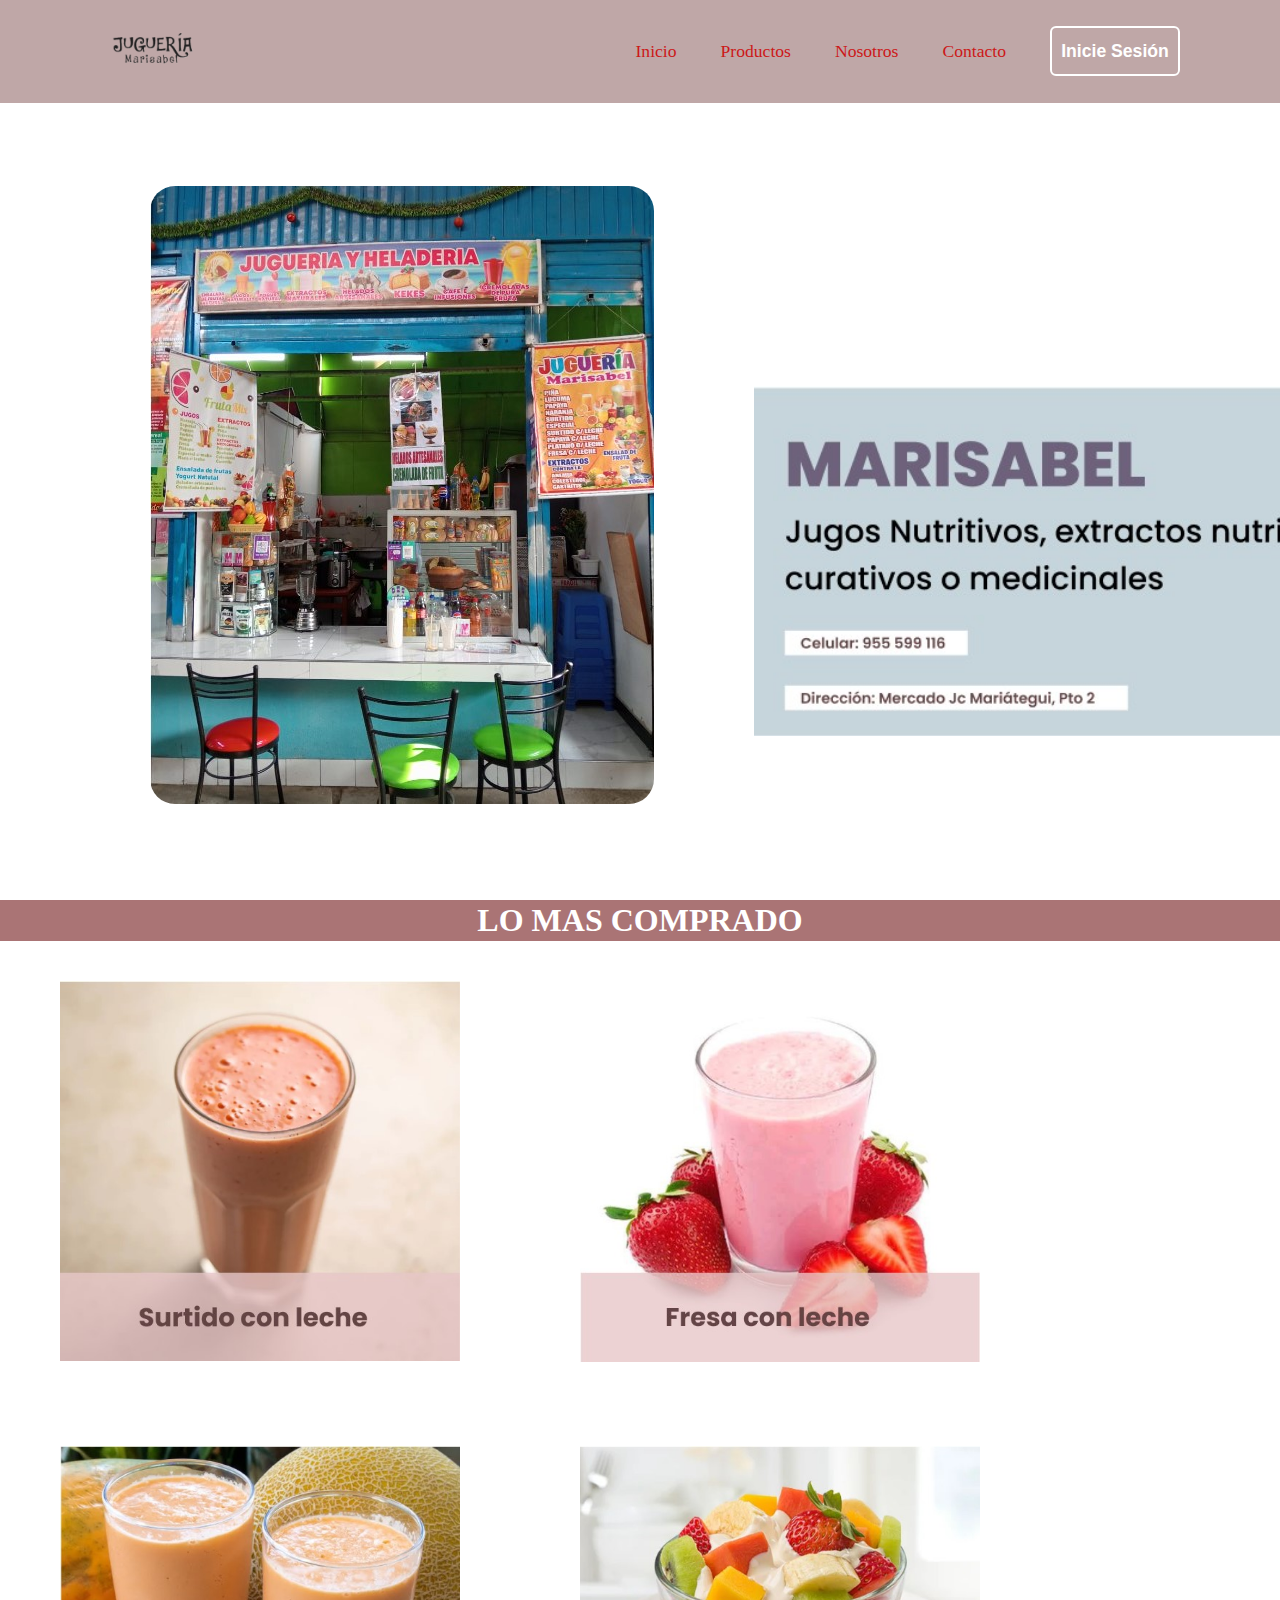
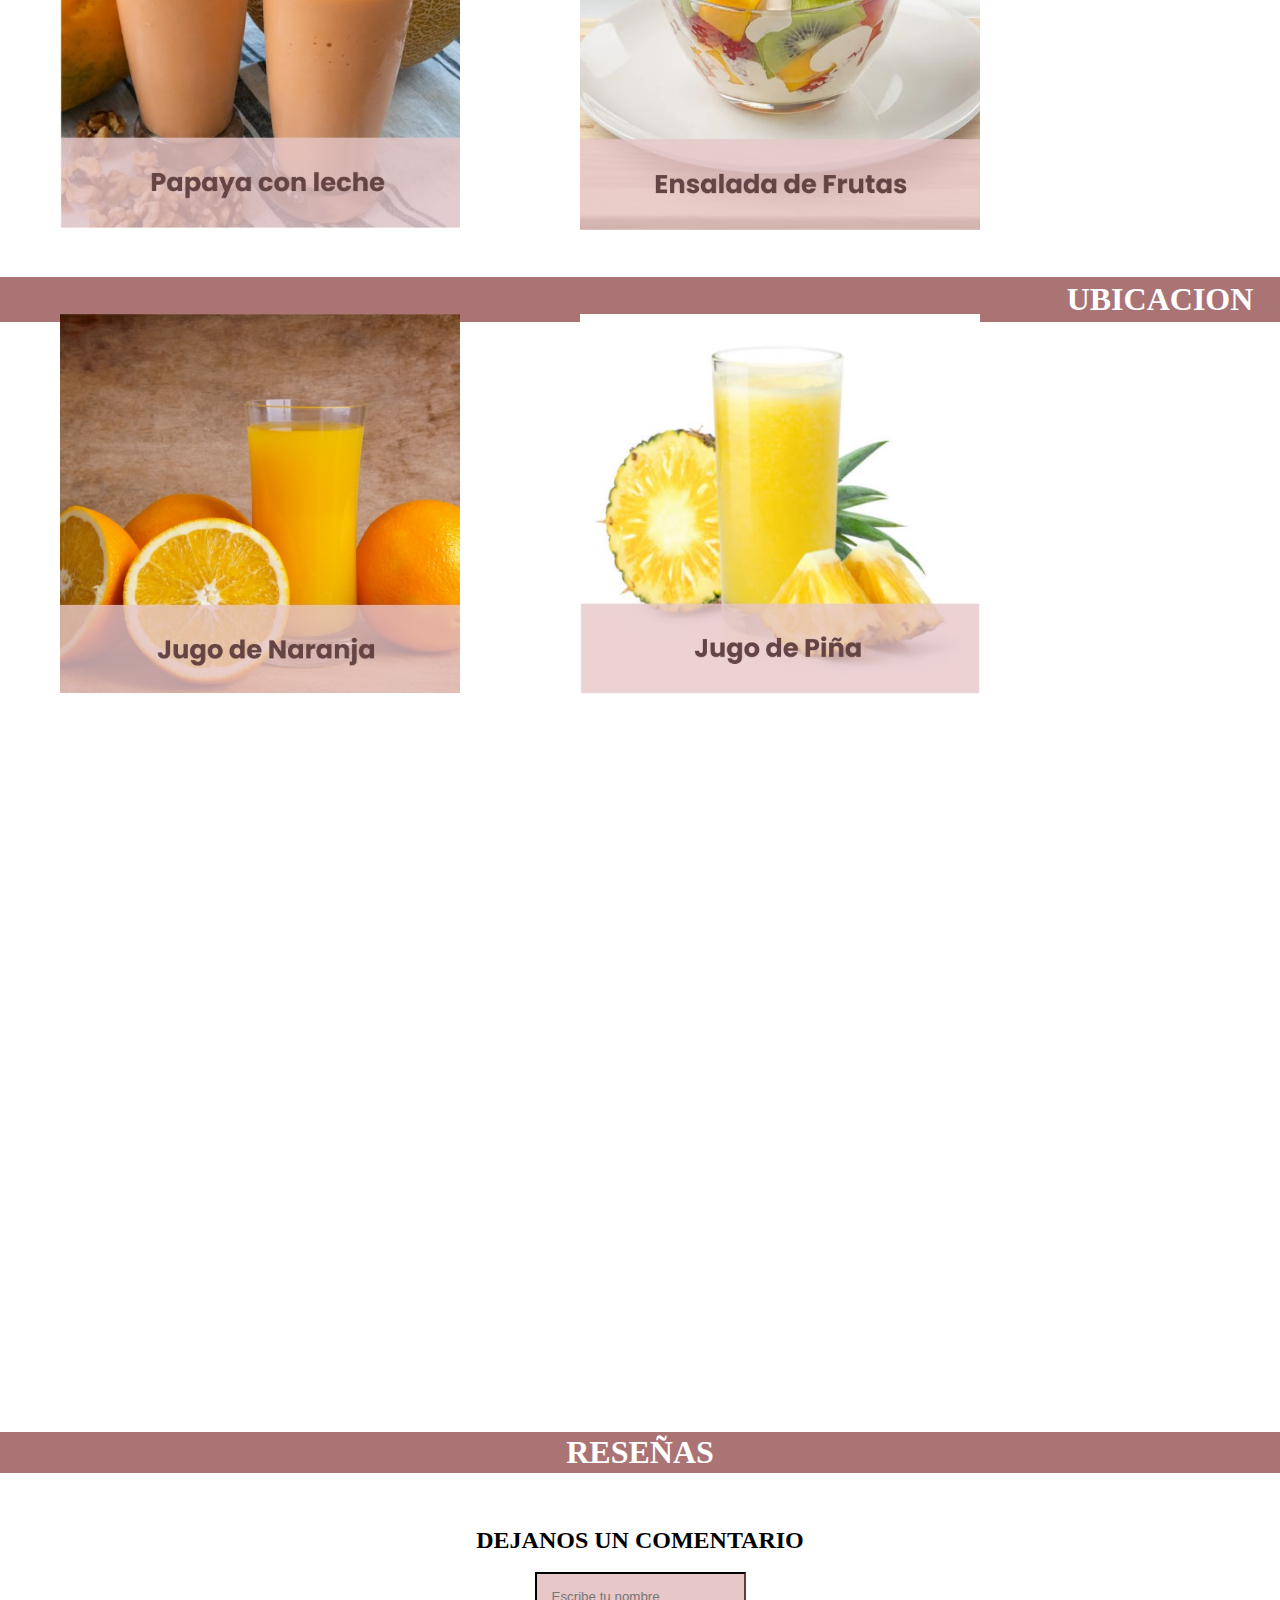
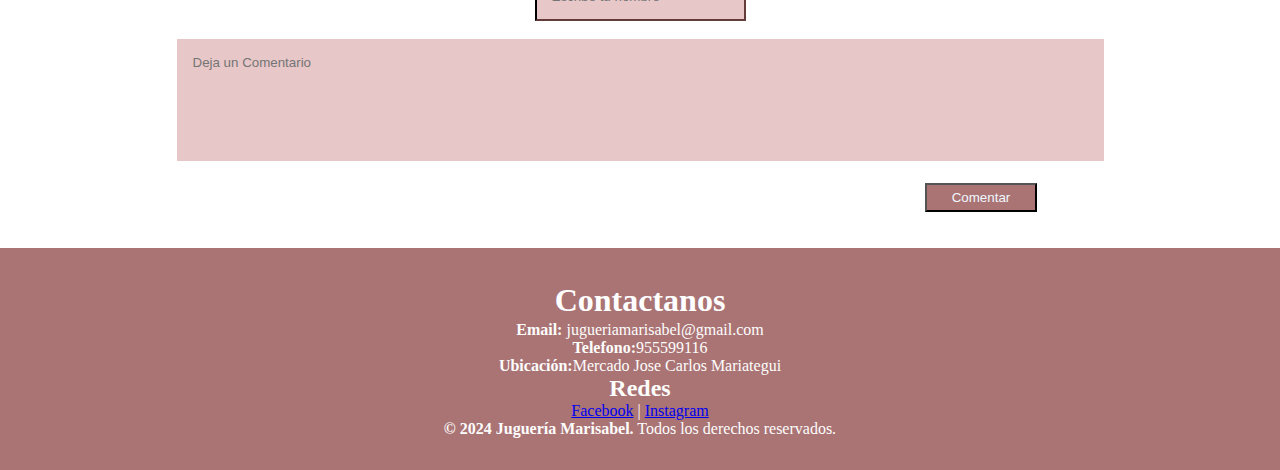
<file: Index.html>
<!DOCTYPE html>
<html lang="es">

<head>
    <meta charset="UTF-8">
    <meta name="viewport" content="width=device-width, initial-scale=1.0">
    <title>Jugueria </title>
    <link rel="stylesheet" href="./Css/style.css">

</head>

<body>

    <script src="./Js/login.js"></script>
    <header>

        <div class="logo">
            <img src="./imgpro/log.png" alt="" width="100">
        </div>

        <nav class="navegacion"> <!-- Creando el menú -->
            <a href="Index.html">Inicio</a>
            <a href="Productos.html">Productos</a>
            <a href="Nosotros.html">Nosotros</a>
            <a href="Contacto.html">Contacto</a>
            <button class="btn" onclick="location.href='login.html'">Inicie Sesión</button>
        </nav>

    </header>


    <br><br>

    <div class="contenedor">
        <img class="imagen1" src="./imgpro/Puesto.jpg" alt="">
        <img class="imagen2" src="./imgpro/Lema.jpg" alt="">
    </div>
    <br><br>

    <div class="Inicio">
        <h1>LO MAS COMPRADO</h1>
    </div>

    <div class="enbutidos">
        <div class=enbutido1>
            <img src="imgpro/surtidos/surtido1.jpg" alt="">
        </div>
    </div>
    <div class="enbutidos">
        <div class=enbutido1>
            <img src="imgpro/surtidos/surtido2.jpg" alt="">
        </div>
    </div>
    <div class="enbutidos">
        <div class=enbutido1>
            <img src="imgpro/surtidos/surtido3.jpg" alt="">
        </div>
    </div>
    <div class="enbutidos">
        <div class=enbutido1>
            <img src="imgpro/surtidos/surtido4.jpg" alt="">
        </div>
    </div>
    <div class="enbutidos">
        <div class=enbutido1>
            <img src="imgpro/surtidos/surtido5.jpg" alt="">
        </div>
    </div>
    <div class="enbutidos">
        <div class=enbutido1>
            <img src="imgpro/surtidos/surtido6.jpg" alt="">
        </div>
    </div>

    <br><br>
    <div class="ubicacion">

        <h1>UBICACION</h1>

    </div>

    <iframe
        src="https://www.google.com/maps/embed?pb=!1m18!1m12!1m3!1d949.9019929996198!2d-76.98921442967804!3d-11.938868339245543!2m3!1f0!2f0!3f0!3m2!1i1024!2i768!4f13.1!3m3!1m2!1s0x9105dab796ec04b1%3A0x4521cd4cae02888f!2sMercado%20Jose%20Carlos%20Mariategui!5e1!3m2!1ses-419!2spe!4v1716254564432!5m2!1ses-419!2spe"
        width="1200" height="600" style="border:0;" allowfullscreen="" loading="lazy"
        referrerpolicy="no-referrer-when-downgrade"></iframe>


    <h1>RESEÑAS</h1>
    <div class="reseña">
        <br><br><br>
        <div class="subtitulo">
            <h2>DEJANOS UN COMENTARIO</h2><br>
        </div>

        <!-- <div class="imag">
            <img src="./imgpro/gmail.png" alt="correo" usemap="#gmail">

            <map name="gmail">
                <area shape="rect" coords="3, 9, 36, 31"
                    href="https://accounts.google.com/v3/signin/identifier?continue=https%3A%2F%2Fmail.google.com%2Fmail%2F&ifkv=AS5LTAQ3UcWRwnkr2u5AYdi2-vbQMqlwV2DorPBEu_xWTnv3wXADLn1wl7wgIQ-r3jLaxn9jYsJV&rip=1&sacu=1&service=mail&flowName=GlifWebSignIn&flowEntry=ServiceLogin&dsh=S-1140191545%3A1718481551225843&ddm=0"
                    alt="">
            </map>
        </div> -->

        <div class="comen">
            <form action="https://formsubmit.co/a.andersonjaimes@seoane.edu.pe" method="POST">  
                <input type="hidden" name="_template" value="box">  
                <input type="text" name="name" id="name" placeholder="Escribe tu nombre" required><br><br>
                <textarea name="comments" id="email" placeholder="Deja un Comentario" cols="110" rows="6"></textarea> <br><br>
                <input type="hidden" name="_next" value="http://localhost:3000/index.html">
                <input type="hidden" name="_captcha" value="false">
                <button type="submit">Comentar</button>
            </form>    
        </div>  

        <!-- <div class="cajacomentario">
            <div class="usuario">

                <div class="logo">
                    <img src="./imgpro/perfil comentario.png" width="200px" alt="">
                </div>

                <div class="nombre">
                    <label for="">Juliana López</label>
                </div>

                <div class="comentario">
                    Es muy rico los jugos recomiendo mucho esta jugueria por las mañanas ur rico jugo.                     
                </div>
            </div>
        </div> -->

        <!-- <div class="cajacomentario">
            <div class="usuario">

                <div class="logo">
                    <img src="./imgpro/perfil comentario.png" width="200px" alt="">
                </div>

                <div class="nombre">
                    <label for="">Emilio Orozco</label>
                </div>

                <div class="comentario">
                    Tiene variedades de kekes para los paladares, recomiendo mucho.
                </div>
            </div>
        </div> -->

        <!-- <div class="cajacomentario">
            <div class="usuario">

                <div class="logo">
                    <img src="./imgpro/perfil comentario.png" width="200px" alt="">
                </div>

                <div class="nombre">
                    <label for="">Valentina Gómez</label>
                </div>

                <div class="comentario">
                    Siempre para lleno, pero vale la pena esperar.
                </div>
            </div>
        </div> -->
    </div>

</body>
<br><br>
<footer>
    <h1>Contactanos</h1>
    <p><b>Email:</b> jugueriamarisabel@gmail.com</p>
    <p> <b>Telefono:</b>955599116</p>
    <p> <b>Ubicación:</b>Mercado Jose Carlos Mariategui</p>
    <h2>Redes</h2>
    <p>
        <a href="https://www.facebook.com" target="_blank"><i class="fab fa-facebook"></i> Facebook</a> |

        <a href="https://www.instagram.com" target="_blank"><i class="fab fa-instagram"></i> Instagram</a>
    </p>
    <p><b>&copy; 2024 Juguería Marisabel.</b> Todos los derechos reservados.</p>
</footer>

</html>
</file>
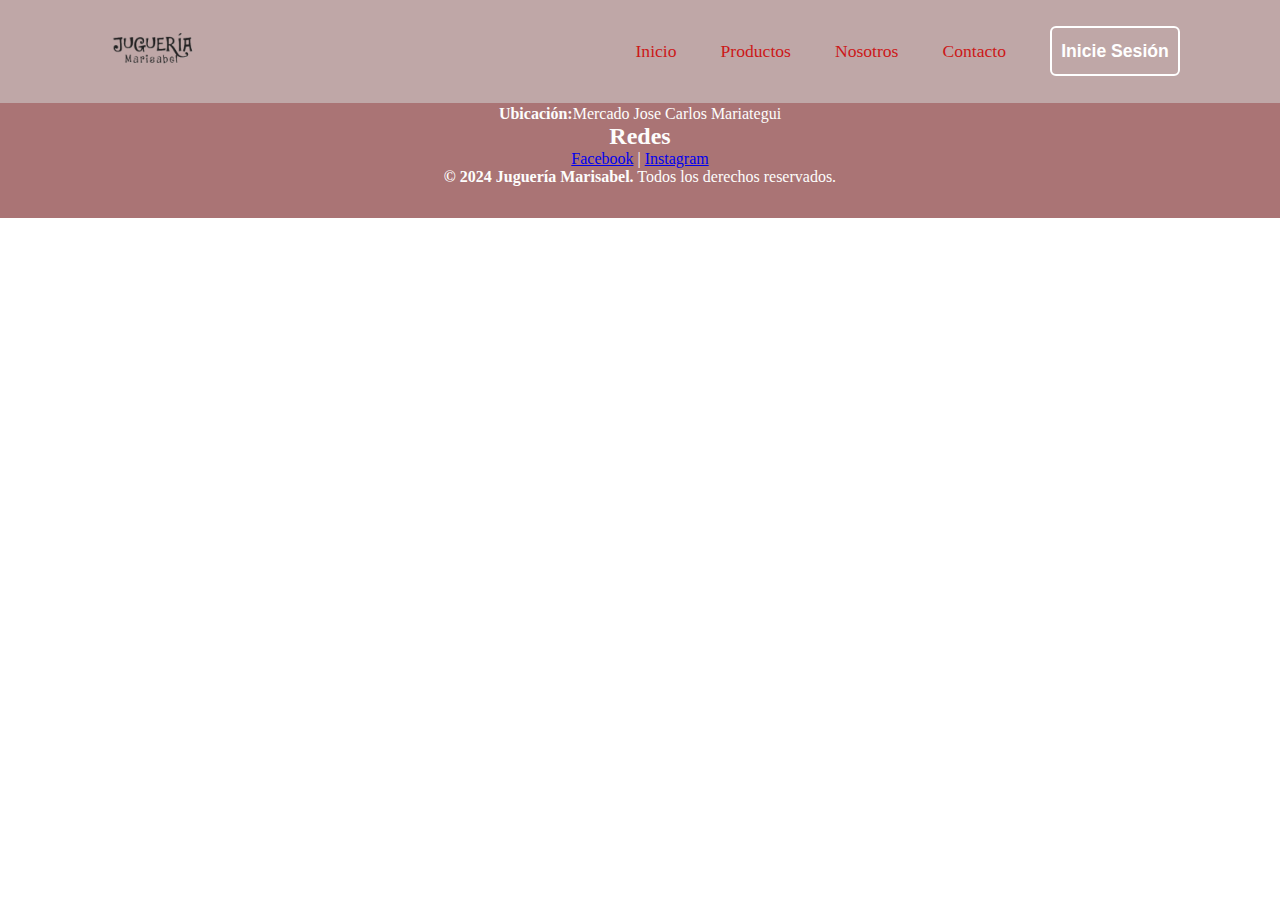
<file: Contacto.html>
<!DOCTYPE html>
<html lang="es">

<head>
    <meta charset="UTF-8">
    <meta name="viewport" content="width=device-width, initial-scale=1.0">
    <title>Jugueria</title>
    <link rel="stylesheet" href="./Css/contacto.css">
</head>

<body>

    <header>

        <div class="logo">
            <img src="./imgpro/log.png" alt="" class="logo-img" width="100">
        </div>

        <nav class="navegacion"> <!-- Creando el menú -->
            <a href="Index.html">Inicio</a>
            <a href="Productos.html">Productos</a>
            <a href="Nosotros.html">Nosotros</a>
            <a href="Contacto.html">Contacto</a>
            <button class="btn" onclick="location.href='login.html'">Inicie Sesión</button>
        </nav>
    </header>

</body>

<footer>
    <h1>Contactanos</h1>
    <p><b>Email:</b> jugueriamarisabel@gmail.com</p>
    <p> <b>Telefono:</b>955599116</p>
    <p> <b>Ubicación:</b>Mercado Jose Carlos Mariategui</p>
    <h2>Redes</h2>
    <p>
        <a href="https://www.facebook.com" target="_blank"><i class="fab fa-facebook"></i> Facebook</a> |

        <a href="https://www.instagram.com" target="_blank"><i class="fab fa-instagram"></i> Instagram</a>
    </p>
    <p><b>&copy; 2024 Juguería Marisabel.</b> Todos los derechos reservados.</p>
</footer>

</html>
</file>
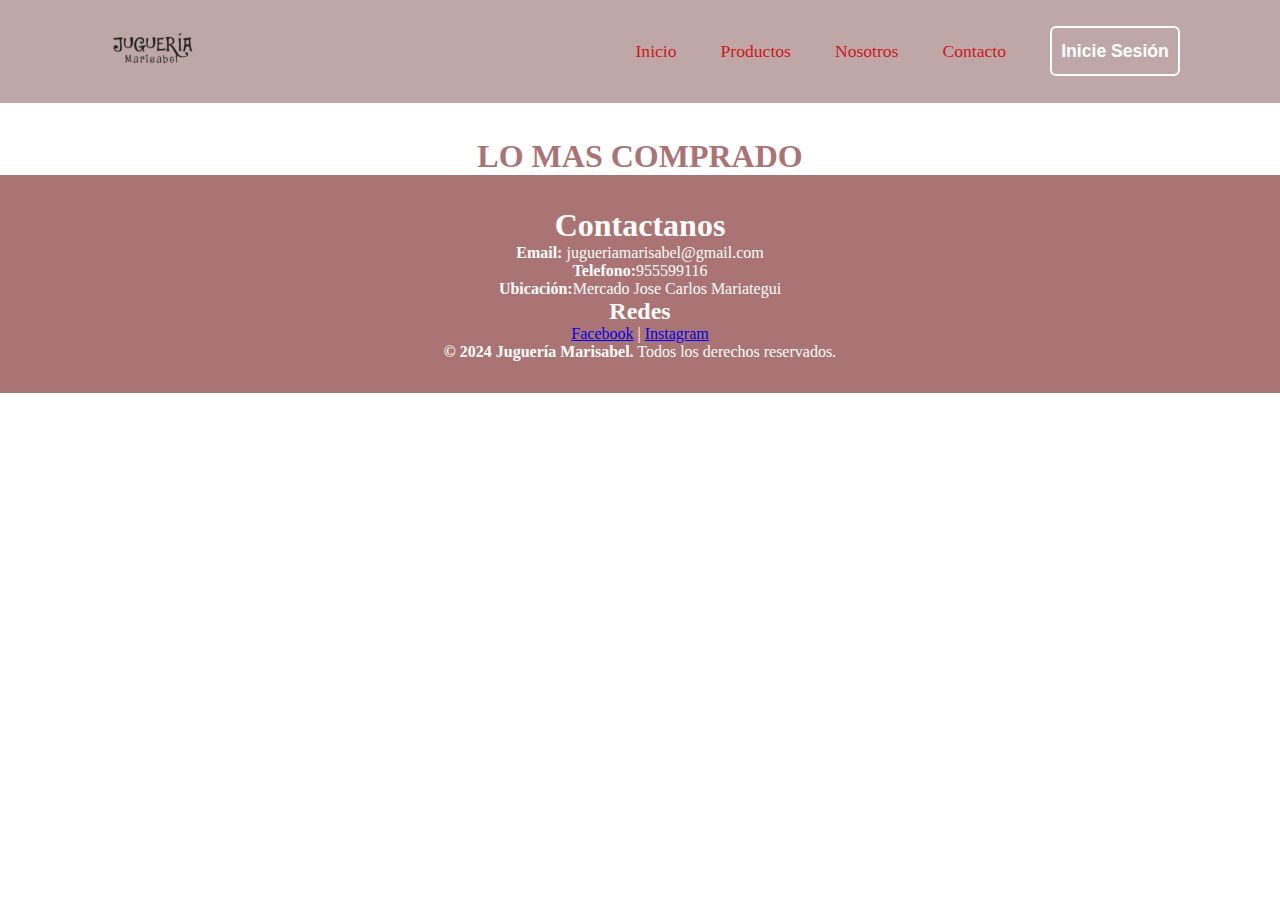
<file: Nosotros.html>
<!DOCTYPE html>
<html lang="es">

<head>
    <meta charset="UTF-8">
    <meta name="viewport" content="width=device-width, initial-scale=1.0">
    <title>Jugueria</title>
    <link rel="stylesheet" href="./Css/Nosotros.css">
</head>

<body>

    <header>

        <div class="logo">
            <img src="./imgpro/log.png" alt="" class="logo-img" width="100">
        </div>

        <nav class="navegacion"> <!-- Creando el menú -->
            <a href="Index.html">Inicio</a>
            <a href="Productos.html">Productos</a>
            <a href="Nosotros.html">Nosotros</a>
            <a href="Contacto.html">Contacto</a>
            <button class="btn" onclick="location.href='login.html'">Inicie Sesión</button>
        </nav>

    </header>

    <br><br>

    <div class="titulo1">
        <h1>LO MAS COMPRADO</h1>
    </div>

</body>

<footer>
    <h1>Contactanos</h1>
    <p><b>Email:</b> jugueriamarisabel@gmail.com</p>
    <p> <b>Telefono:</b>955599116</p>
    <p> <b>Ubicación:</b>Mercado Jose Carlos Mariategui</p>
    <h2>Redes</h2>
    <p>
        <a href="https://www.facebook.com" target="_blank"><i class="fab fa-facebook"></i> Facebook</a> |

        <a href="https://www.instagram.com" target="_blank"><i class="fab fa-instagram"></i> Instagram</a>
    </p>
    <p><b>&copy; 2024 Juguería Marisabel.</b> Todos los derechos reservados.</p>
</footer>

</html>
</file>
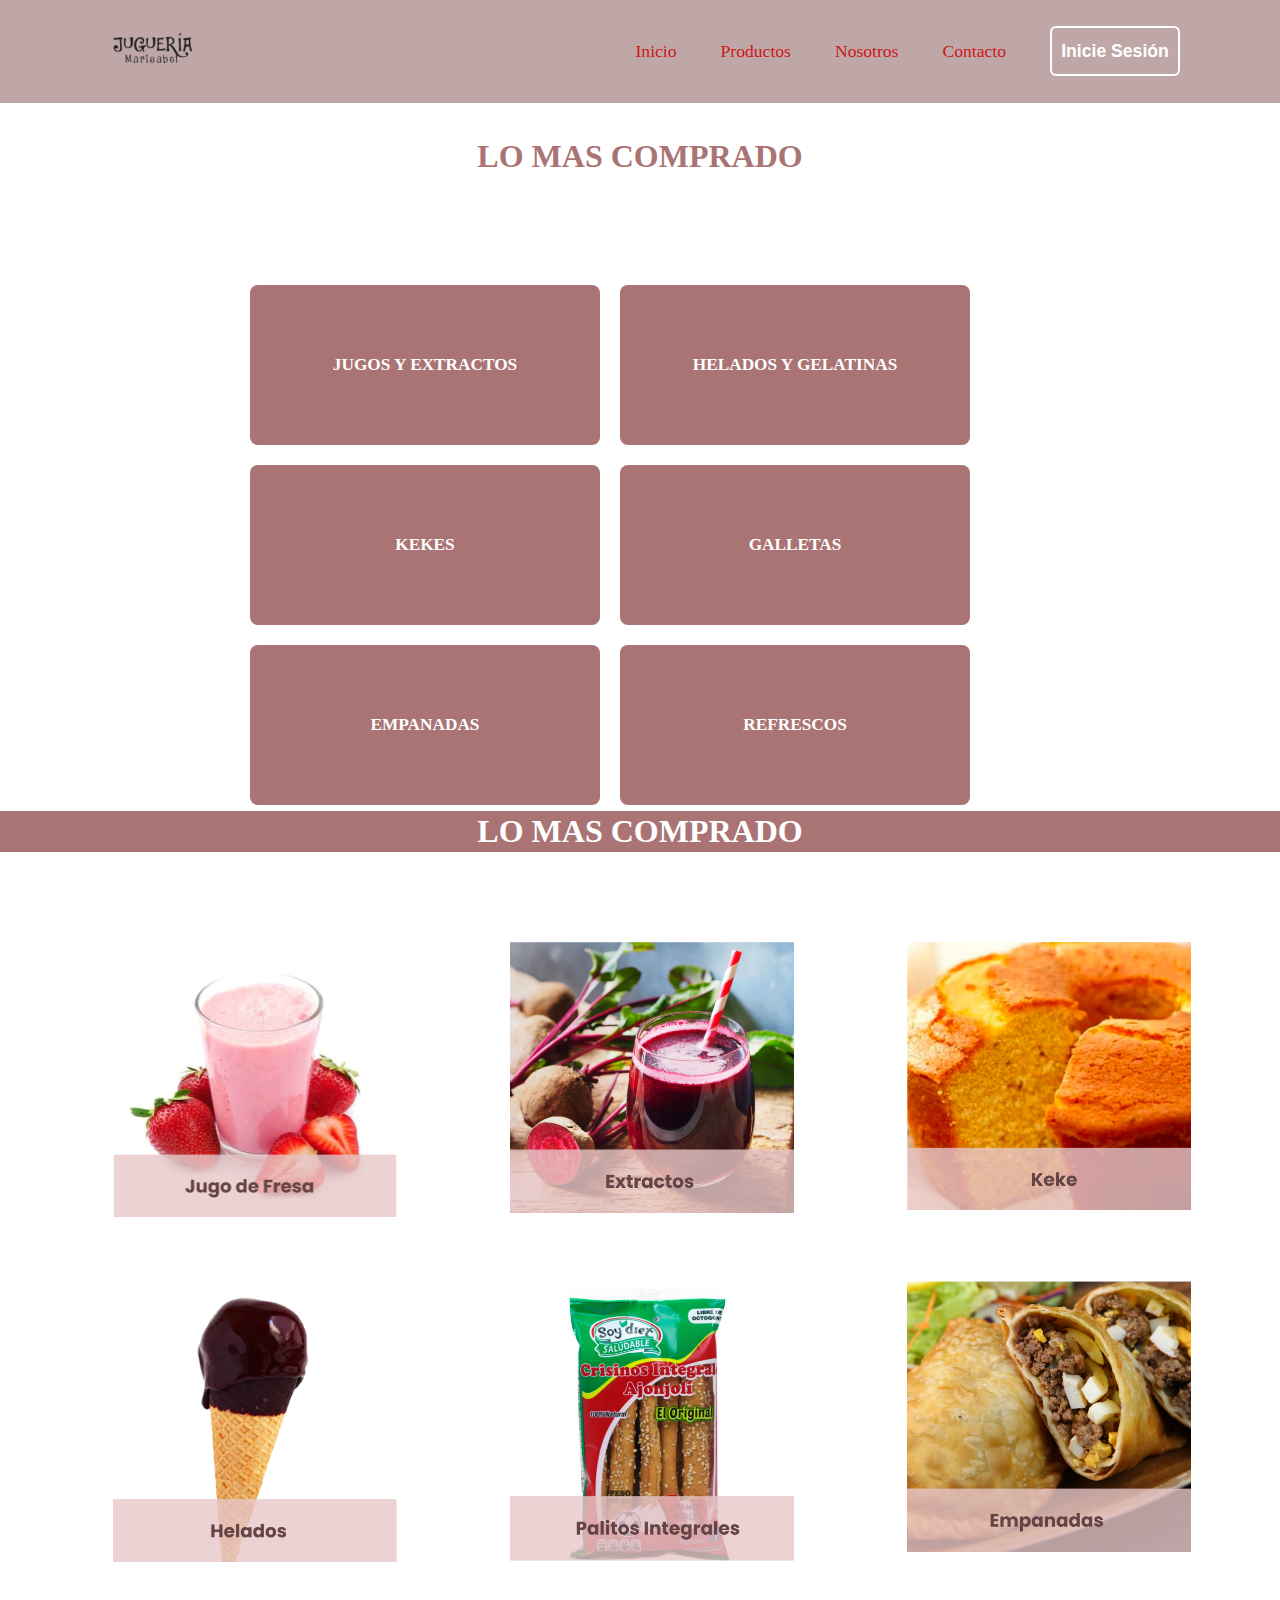
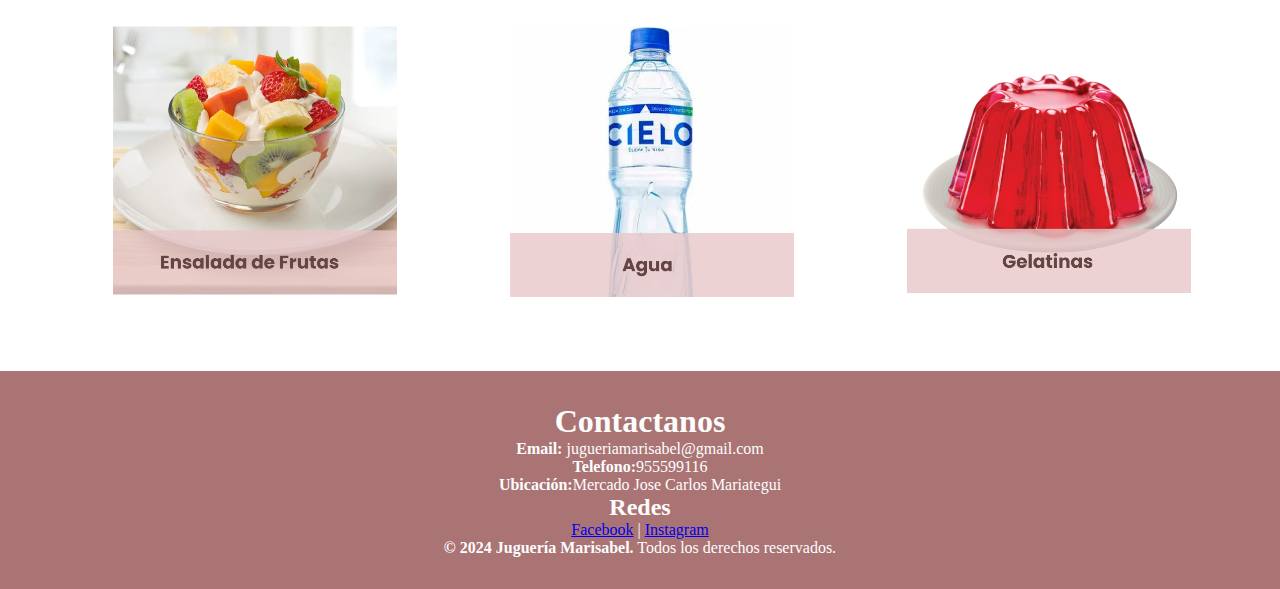
<file: Productos.html>
<!DOCTYPE html>
<html lang="es">

<head>
    <meta charset="UTF-8">
    <meta name="viewport" content="width=device-width, initial-scale=1.0">
    <title>Jugueria</title>
    <link rel="stylesheet" href="./Css/productos.css">
</head>

<body>

    <header>

        <div class="logo">
            <img src="./imgpro/log.png" alt="" class="logo-img" width="100">
        </div>

        <nav class="navegacion"> <!-- Creando el menú -->
            <a href="Index.html">Inicio</a>
            <a href="Productos.html">Productos</a>
            <a href="Nosotros.html">Nosotros</a>
            <a href="Contacto.html">Contacto</a>
            <button class="btn" onclick="location.href='login.html'">Inicie Sesión</button>
        </nav>
    </header>

    <br><br>

    <div class="titulo1">
        <h1>LO MAS COMPRADO</h1>
    </div>

    <br><br>

    <div class="menu">

        <div class="c1">
            <div class="palabra">
                <h5>JUGOS Y EXTRACTOS</h5>
            </div>
        </div>

        <div class="c1">
            <div class="palabra">
                <h5>HELADOS Y GELATINAS</h5>
            </div>
        </div>

        <div class="c1">
            <div class="palabra">
                <h5>KEKES</h5>
            </div>
        </div>

        <div class="c1">
            <div class="palabra">
                <h5>GALLETAS</h5>
            </div>
        </div>

        <div class="c1">
            <div class="palabra">
                <h5>EMPANADAS</h5>
            </div>
        </div>

        <div class="c1">
            <div class="palabra">
                <h5>REFRESCOS</h5>
            </div>
        </div>

    </div>

    <div class="titulo2">
        <h1>LO MAS COMPRADO</h1>
    </div>
    <br><br>


    <div class="productos">

        <div class="enbutidos">
            <div class=enbutido1>
                <img src="./imgpro/Productos/jugofresa.png" alt="">
            </div>
        </div>
        <div class="enbutidos">
            <div class=enbutido1>
                <img src="./imgpro/Productos/extractos.png" alt="">
            </div>
        </div>
        <div class="enbutidos">
            <div class=enbutido1>
                <img src="./imgpro/Productos/keke.png" alt="">
            </div>
        </div>
        <div class="enbutidos">
            <div class=enbutido1>
                <img src="./imgpro/Productos/Helados.png" alt="">
            </div>
        </div>
        <div class="enbutidos">
            <div class=enbutido1>
                <img src="./imgpro/Productos/palitosintegrales.png" alt="">
            </div>
        </div>
        <div class="enbutidos">
            <div class=enbutido1>
                <img src="./imgpro/Productos/empanadas.png" alt="">
            </div>
        </div>
        <div class="enbutidos">
            <div class=enbutido1>
                <img src="./imgpro/Productos/ensaladafrutas.png" alt="">
            </div>
        </div>
        <div class="enbutidos">
            <div class=enbutido1>
                <img src="./imgpro/Productos/agua.png" alt="">
            </div>
        </div>
        <div class="enbutidos">
            <div class=enbutido1>
                <img src="./imgpro/Productos/gelatina.png" alt="">
            </div>
        </div>

    </div>

</body>

<footer>
    <h1>Contactanos</h1>
    <p><b>Email:</b> jugueriamarisabel@gmail.com</p>
    <p> <b>Telefono:</b>955599116</p>
    <p> <b>Ubicación:</b>Mercado Jose Carlos Mariategui</p>
    <h2>Redes</h2>
    <p>
        <a href="https://www.facebook.com" target="_blank"><i class="fab fa-facebook"></i> Facebook</a> |

        <a href="https://www.instagram.com" target="_blank"><i class="fab fa-instagram"></i> Instagram</a>
    </p>
    <p><b>&copy; 2024 Juguería Marisabel.</b> Todos los derechos reservados.</p>
</footer>

</html>
</file>
<file: Css/style.css>
*{
    /* Margenes de la pagina */
    margin: 0;
    padding: 0;
    box-sizing: border-box;
}

header{
    position: fixed;
    top: 0;
    left: 0;
    width: 100%;
    padding: 20px 100px;
    display: flex;
    align-items: center;
    justify-content: space-between;
    z-index: 99;
    background-color: #bfa7a7;
}

.logo{
    font-size: 2.3rem;
    color: #fff;
    user-select: none;
    cursor: pointer;
}

.navegacion a{
    position: relative;
    font-size: 1.1rem;
    color: #cc1818;
    text-decoration: none;
    font-weight: 500;
    margin-left: 40px;
}

.navegacion a::after{
    content: "";
    position: absolute;
    width: 100%;
    bottom: -6px;
    left: 0;
    height: 2px;
    background: #AA7475;
    transform: scale(0);
    transform-origin: right;
    transition: transform .4s;
}

.navegacion a:hover::after{
    transform: scale(1);
    transform-origin: left;
}

.navegacion .btn{
    width: 130px;
    height: 50px;
    background: transparent;
    border: 2px solid #fff;
    border-radius:  6px;
    cursor: pointer;
    font-size: 1.1rem;
    color: #fff;
    font-weight: 600;
    margin-left: 40px;
}

.navegacion .btn:hover{
    background: #fff;
    color: black; 
}

.contenedor{
display: flex;/* las propiedades dependen del flex,es importante que este */
justify-content:flex-start;
margin: 150px 100px 60px 150px; /* para separar del margen */
border-radius: 30px;

}

.imagen1{
border-radius: 25px;
}

.imagen2{
margin: 0 100px;/* Separacion-Imagenes */
margin-top: 200px;/* margen superior: 250 px; */
height: 350px; /* altura: 300 píxeles; */
}

h1{
    text-align: center;/* Centrar el textito */
    background-color: #AA7475;
    color: #ffffff;
   padding: 2px 0  ;/* rellleno */
}

div.enbutidos{
    margin: 40px 60px;
    box-shadow: 0 4px  8px 0 lightskyblue, 0 6px  20px 0 rgba(0, 0, 0, 0,19);
    float: left;
    width: 400px;

}
div.enbutidos img{
    width: 100%;
    height: auto;
}

div.enbutidos:hover{
    border: 1px solid lightcoral;
    transform: rotate(-3deg);
}

iframe{
    margin: 40px 190px;
    margin-top: 50px;/* margen superior: 250 px; */
}

    .ubicacion{
    margin-top: 900px;/* margen superior: 250 px; */
    text-align: center;/* Centrar el textito */
    background-color: #AA7475;
    color: aliceblue;
    padding: 2px 0  ;/* rellleno */
    }

#email{
    resize: none;
    background-color: #E7C7C8;
    padding: 15px 15px;
    font-family: Arial, Helvetica, sans-serif;
    border-color: #E7C7C8;;
}

#name{
    resize: none;
    background-color: #E7C7C8;
    padding: 15px 15px;
    font-family: Arial, Helvetica, sans-serif;
    border-color: #0f0909;
}

/* .comen a{
    font-family: Arial, Helvetica, sans-serif;
    font-weight: 100;
    background-color: #AA7475;
    color: aliceblue;
    text-decoration: none;
    margin-left: 682px;
    padding: 5px 25px;
} */

.comen button{
    font-family: Arial, Helvetica, sans-serif;
    font-weight: 100;
    background-color: #AA7475;
    cursor: pointer;
    color: aliceblue;
    text-decoration: none;
    margin-left: 682px;
    padding: 5px 25px;
}


.cajacomentario .usuario{
    margin-left : 10rem;
    margin-right: 10rem;
    margin-top: 3rem;
    padding: 1rem;
    position: relative;
    border: .1rem solid rgba(0, 0, 0, .2);
    box-shadow: 0 .5rem 1rem rgba(0, 0, 0, .1);
    flex: 1 1 40rem;
    border-radius: .5rem;
}


.cajacomentario .usuario .nombre{
    background-color: #AA7475;
    color: aliceblue;
    position: absolute;
    padding: 0 100px;
    top: 2rem;
    left: 15%; 
    font-size: 2rem;
    font-weight: bold;
}

.cajacomentario .usuario .comentario{
    background-color: #E7C7C8;
    color: #644444;
    position: absolute;
    margin: 3rem;
    padding: 1%;
    top: 3rem; 
    left: 11%; 
    font-size: 150%;
    text-align: justify;  
}

.cajacomentario .usuario .logo{
    position: relative;
    top: 1rem;
    right: 43%;
}

.reseña{
    text-align: center;
    position: relative;
}

.imag{
    position: absolute;
    top: 7%;
    left: 57%;
}

footer{
    text-align: center;
    background-color:#AA7475;/* Color de mi fondo */
    color: white; /* Color del texto */
    text-align: center;
    padding: 2em 0; /* Espaciado vertical */
    color: #fdfdfc; /* Color de los enlaces */
    text-decoration: none;
}
</file>
<file: Css/contacto.css>
*{
    /* Margenes de la pagina */
    margin: 0;
    padding: 0;
    box-sizing: border-box;
}

header{
    position: fixed;
    top: 0;
    left: 0;
    width: 100%;
    padding: 20px 100px;
    display: flex;
    align-items: center;
    justify-content: space-between;
    z-index: 99;
    background-color: #bfa7a7;
}

.logo{
    font-size: 2.3rem;
    color: #fff;
    user-select: none;
    cursor: pointer;
}

.navegacion a{
    position: relative;
    font-size: 1.1rem;
    color: #cc1818;
    text-decoration: none;
    font-weight: 500;
    margin-left: 40px;
}

.navegacion a::after{
    content: "";
    position: absolute;
    width: 100%;
    bottom: -6px;
    left: 0;
    height: 2px;
    background: #AA7475;
    transform: scale(0);
    transform-origin: right;
    transition: transform .4s;
}

.navegacion a:hover::after{
    transform: scale(1);
    transform-origin: left;
}

.navegacion .btn{
    width: 130px;
    height: 50px;
    background: transparent;
    border: 2px solid #fff;
    border-radius:  6px;
    cursor: pointer;
    font-size: 1.1rem;
    color: #fff;
    font-weight: 600;
    margin-left: 40px;
}

.navegacion .btn:hover{
    background: #fff;
    color: black; 
}

.titulo1{
    text-align: center;/* Centrar el textito */
    color: #AA7475;
    margin-top: 8%;
}

footer{
    text-align: center;
    background-color:#AA7475;/* Color de mi fondo */
    color: white; /* Color del texto */
    text-align: center;
    padding: 2em 0; /* Espaciado vertical */
    color: #fdfdfc; /* Color de los enlaces */
    text-decoration: none;
}
</file>
<file: Css/Nosotros.css>
*{
    /* Margenes de la pagina */
    margin: 0;
    padding: 0;
    box-sizing: border-box;
}

header{
    position: fixed;
    top: 0;
    left: 0;
    width: 100%;
    padding: 20px 100px;
    display: flex;
    align-items: center;
    justify-content: space-between;
    z-index: 99;
    background-color: #bfa7a7;
}

.logo{
    font-size: 2.3rem;
    color: #fff;
    user-select: none;
    cursor: pointer;
}

.navegacion a{
    position: relative;
    font-size: 1.1rem;
    color: #cc1818;
    text-decoration: none;
    font-weight: 500;
    margin-left: 40px;
}

.navegacion a::after{
    content: "";
    position: absolute;
    width: 100%;
    bottom: -6px;
    left: 0;
    height: 2px;
    background: #AA7475;
    transform: scale(0);
    transform-origin: right;
    transition: transform .4s;
}

.navegacion a:hover::after{
    transform: scale(1);
    transform-origin: left;
}

.navegacion .btn{
    width: 130px;
    height: 50px;
    background: transparent;
    border: 2px solid #fff;
    border-radius:  6px;
    cursor: pointer;
    font-size: 1.1rem;
    color: #fff;
    font-weight: 600;
    margin-left: 40px;
}

.navegacion .btn:hover{
    background: #fff;
    color: black; 
}

.titulo1{
    text-align: center;/* Centrar el textito */
    color: #AA7475;
    margin-top: 8%;
}

footer{
    text-align: center;
    background-color:#AA7475;/* Color de mi fondo */
    color: white; /* Color del texto */
    text-align: center;
    padding: 2em 0; /* Espaciado vertical */
    color: #fdfdfc; /* Color de los enlaces */
    text-decoration: none;
}
</file>
<file: Css/productos.css>
*{
    /* Margenes de la pagina */
    margin: 0;
    padding: 0;
    box-sizing: border-box;
}

header{
    position: fixed;
    top: 0;
    left: 0;
    width: 100%;
    padding: 20px 100px;
    display: flex;
    align-items: center;
    justify-content: space-between;
    z-index: 99;
    background-color: #bfa7a7;
}

.logo{
    font-size: 2.3rem;
    color: #fff;
    user-select: none;
    cursor: pointer;
}

.navegacion a{
    position: relative;
    font-size: 1.1rem;
    color: #cc1818;
    text-decoration: none;
    font-weight: 500;
    margin-left: 40px;
}

.navegacion a::after{
    content: "";
    position: absolute;
    width: 100%;
    bottom: -6px;
    left: 0;
    height: 2px;
    background: #AA7475;
    transform: scale(0);
    transform-origin: right;
    transition: transform .4s;
}

.navegacion a:hover::after{
    transform: scale(1);
    transform-origin: left;
}

.navegacion .btn{
    width: 130px;
    height: 50px;
    background: transparent;
    border: 2px solid #fff;
    border-radius:  6px;
    cursor: pointer;
    font-size: 1.1rem;
    color: #fff;
    font-weight: 600;
    margin-left: 40px;
}

.navegacion .btn:hover{
    background: #fff;
    color: black; 
}

.titulo1{
    text-align: center;/* Centrar el textito */
    color: #AA7475;
    margin-top: 8%;
}

.menu .c1{
    margin: 10px 10px;
    box-shadow: 0 4px  8px 0 lightskyblue, 0 6px  20px 0 rgba(0, 0, 0, 0,19);
    float: left;
    width: 350px;
}

.menu .c1 .palabra{
    font-size: 130% ;
    background-color: #AA7475;
    color: #ffffff;
    margin: 0rem ;
    position: relative;
    border: 1rem solid rgba(0, 0, 0, a.2);
    box-shadow: 0 .5rem 1rem rgba (0, 0, 0, .1);
    border-radius: .5rem;
    padding: 70px;
    text-align: center;
}

.menu{
    margin-top: 4rem;
    position: absolute;
    margin-left: 15rem;
    margin-right: 13rem;
}

.titulo2{
    margin-top: 600px;/* margen superior: 250 px; */
    text-align: center;/* Centrar el textito */
    background-color: #AA7475;
    color: rgb(255, 255, 255);
    padding: 2px 0  ;/* rellleno */
}

.productos {
    display: flex;
    flex-wrap: wrap;
    margin-top: 5%;
}

.enbutidos {

    max-width: 30%; /* Ajusta el ancho máximo para asegurar que haya 3 por fila */
    margin: -60px -50px 20px 63px; /* Espacio entre filas */
    text-align: center;
    padding: 50px;
}

.enbutido1 img {
    max-width: 100%; /* Asegura que la imagen no sobrepase el ancho del contenedor */
    height: auto; /* Mantiene la proporción de aspecto */
}

div.enbutidos:hover img{
    border: 1px solid lightcoral;
    transform: rotate(-3deg);
} 

footer{
    text-align: center;
    background-color:#AA7475;/* Color de mi fondo */
    color: white; /* Color del texto */
    text-align: center;
    padding: 2em 0; /* Espaciado vertical */
    color: #fdfdfc; /* Color de los enlaces */
    text-decoration: none;
}
</file>
